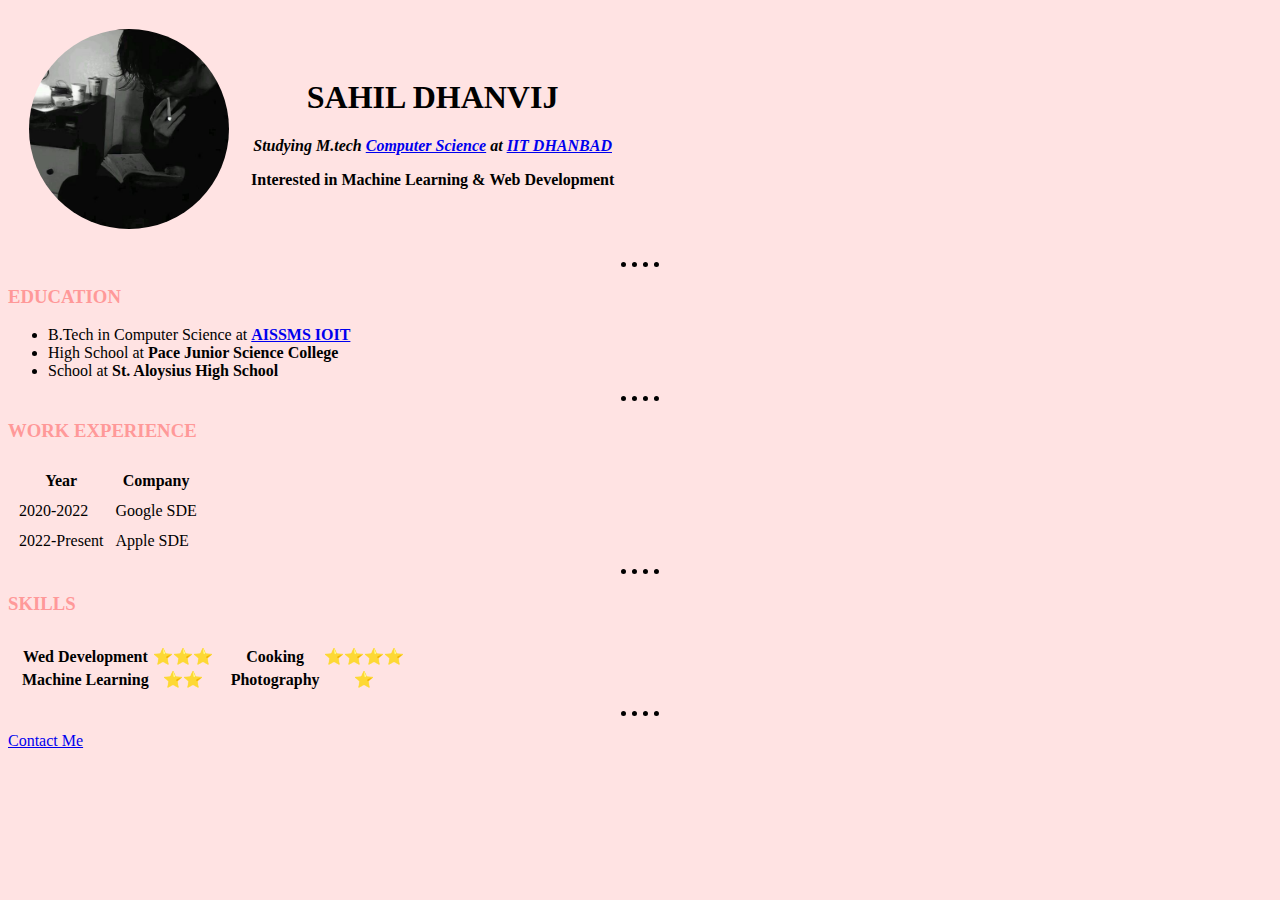
<file: index.html>
<!DOCTYPE html>
<html lang="en">
<head>
    <meta charset="UTF-8">
    <meta http-equiv="X-UA-Compatible" content="IE=edge">
    <meta name="viewport" content="width=device-width, initial-scale=1.0">
    <link rel="stylesheet" href="css/styles.css">
    <title>My Website</title>
</head>
<body>
    <table cellspacing="20">
        <thead>
            <tr>
                <th><img class="circular"src="images/Sahil.jpg"width="200"height="200" alt="Sahil Dhanvij profile picture"></th>
                <th>
                    <h1>SAHIL DHANVIJ</h1>
                    <p><em>Studying M.tech  <a href="https://www.iitism.ac.in/index.php/Departments/dept_cse" target="_blank" rel="noopener noreferrer">Computer Science</a> at <strong><a href="https://www.iitism.ac.in/iitismnew/"target="_blank" rel="noopener noreferrer">IIT DHANBAD</a></strong></em></p>
                    <p>Interested in <strong>Machine Learning</strong> & <strong>Web Development</strong></p>
                </th>
            </tr>
        </thead>
    </table>
   
    
    <hr>
    <p><h3>EDUCATION</h3></p>
    <ul>
        <li>B.Tech in Computer Science at <strong><a href="https://aissmsioit.org/"target="_blank" rel="noopener noreferrer">AISSMS IOIT</a></strong></li>
        <li>High School at <strong>Pace Junior Science College</strong></li>
        <li>School at <strong>St. Aloysius High School</strong></li>
    </ul>
    <hr>
    <p><h3>WORK EXPERIENCE</h3></p>
    <table cellspacing="10">
        <thead>
        <tr>
            <th>Year</th>
            <th>Company</th>
        </tr>
        <tr>
            <td>2020-2022</td>
            <td>Google SDE</td>
        </tr>
        <tr>
            <td>2022-Present</td>
            <td>Apple SDE</td>
        </tr>
    </thead>
    </table>
    <hr>
    <h3>SKILLS</h3>
    <table cellspacing="10">
        <tr>
            <th>
                <table>
                    <tr>
                        <td>Wed Development</td>
                        <td>⭐⭐⭐</td>
                    </tr>
                    <tr>
                        <td>Machine Learning</td>
                        <td>⭐⭐</td>
                    </tr>
                </table>
            </th>
            <th>
                <table>
                    <tr>
                        <td>Cooking</td>
                        <td>⭐⭐⭐⭐</td>
                    </tr>
                    <tr>
                        <td>Photography</td>
                        <td>⭐</td>
                    </tr>
                </table>
            </th>
        </tr>
    </table>
    <hr>
    <p><a href="contact.html"target="_blank" rel="noopener noreferrer">Contact Me</a></p>
</body>
</html>
</file>
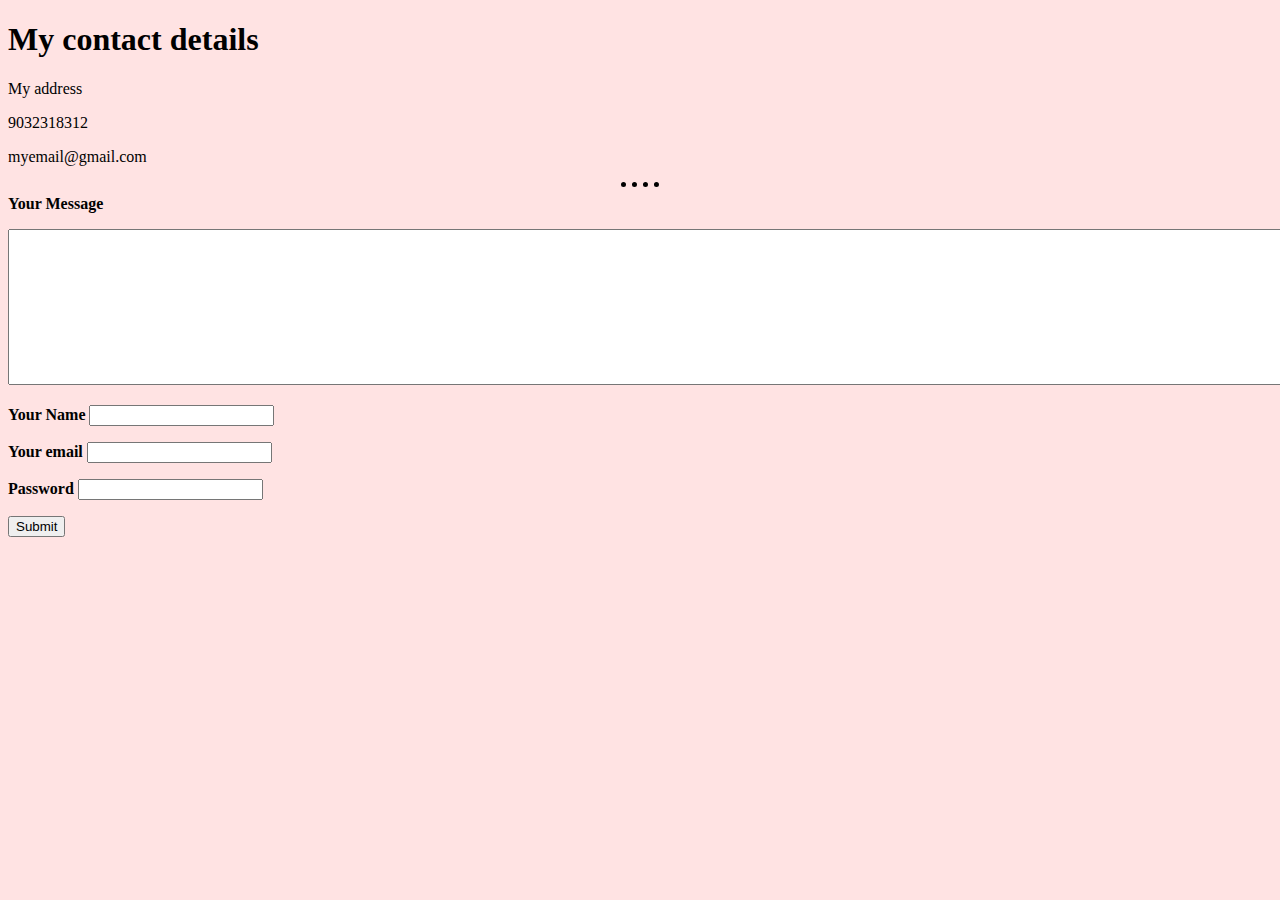
<file: Contact.html>
<!DOCTYPE html>
<html lang="en">
<head>
    <meta charset="UTF-8">
    <meta http-equiv="X-UA-Compatible" content="IE=edge">
    <meta name="viewport" content="width=device-width, initial-scale=1.0">
    <title>Contact Me</title>
</head>

<link rel="stylesheet" href="css/styles.css">


<body>
    <h1>My contact details</h1>
    <p>My address</p>
    <p>9032318312</p>
    <p>myemail@gmail.com</p>
<hr>
    <form action="mailto:sahildhanvij24x98@gmail.com" method="post" enctype="text/plain">
        <label for="Message"><strong>Your Message</strong></label>
        <p><textarea name="" id="" cols="160" rows="10"></textarea></p>
        <label for="Name"><strong>Your Name</strong></label>
        <input type="text">
        <p>
            <label for="email"><strong>Your email</strong></label>
            <input type="email">
       </p>        
        <p><label for="password"><strong>Password</strong></label>
            <input type="password">
        </p>
        <p><input type="submit"></p>
    </form>
</body>
</html>
</file>
<file: css/styles.css>
body
{
    background-color: #FFE3E3;
}
hr
{
    border-style: none;
    border-top-style: dotted;
    border-width: 5px;
    width: 3%;
    height: 0px;
    border-color: black;
}
h1 :hover
{
    color: #444F5A
}
h3{
    color: #FF9999;
}
.circular
{
    border-radius: 100%;
}
</file>
